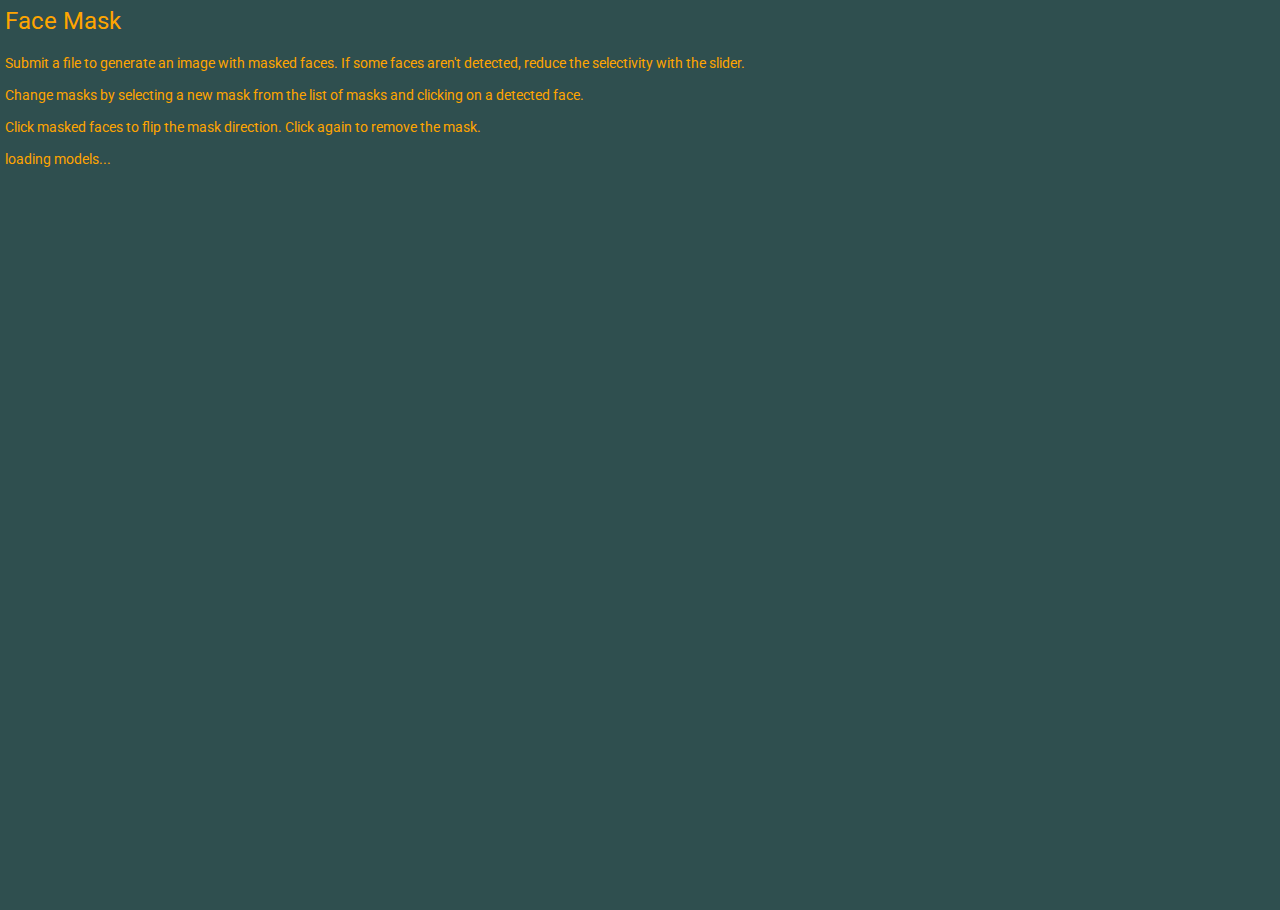
<file: index.html>
<!doctype html>
<html lang="en">
<head>
  <meta charset="utf-8">
  <title>Face Mask</title>
  <base href="./">
  <meta name="viewport" content="width=device-width, initial-scale=1">
  <link rel="icon" type="image/x-icon" href="assets/icons/favicon.ico">
  <link href="https://fonts.googleapis.com/css?family=Roboto:300,400,500&amp;display=swap" rel="stylesheet">
  <link href="https://fonts.googleapis.com/icon?family=Material+Icons" rel="stylesheet">
  <link rel="manifest" href="manifest.webmanifest">
  <meta name="theme-color" content="#1976d2">
<link rel="stylesheet" href="styles.84cb00a908563158c8d5.css"></head>
<body class="mat-typography">
  <h1>Face Mask</h1>
  <p>Submit a file to generate an image with masked faces. If some faces aren't detected, reduce the selectivity with the slider.</p>
  <p>Change masks by selecting a new mask from the list of masks and clicking on a detected face.</p>
  <p>Click masked faces to flip the mask direction. Click again to remove the mask.</p>
  <app-root></app-root>
  <noscript>Please enable JavaScript to continue using this application.</noscript>
<script src="runtime-es2015.0dae8cbc97194c7caed4.js" type="module"></script><script src="runtime-es5.0dae8cbc97194c7caed4.js" nomodule defer></script><script src="polyfills-es5.ca016a6f12d7e632666f.js" nomodule defer></script><script src="polyfills-es2015.d26681d378262fd3296d.js" type="module"></script><script src="scripts.43719540e9f28bbb2f96.js" defer></script><script src="main-es2015.bd8eb218ccd19e4714b3.js" type="module"></script><script src="main-es5.bd8eb218ccd19e4714b3.js" nomodule defer></script></body>
</html>
</file>
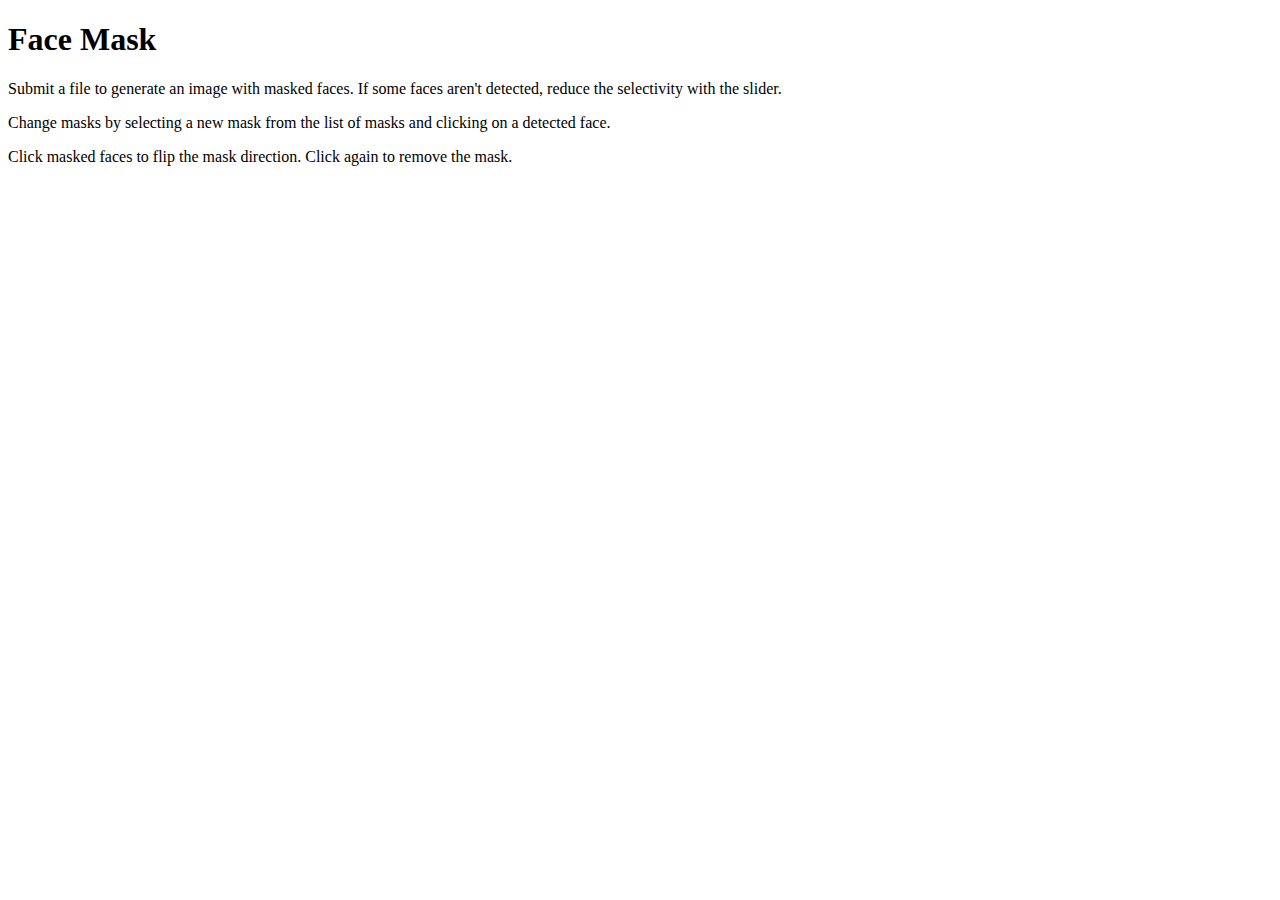
<file: src/index.html>
<!doctype html>
<html lang="en">
<head>
  <meta charset="utf-8">
  <title>Face Mask</title>
  <base href="./">
  <meta name="viewport" content="width=device-width, initial-scale=1">
  <link rel="icon" type="image/x-icon" href="assets/icons/favicon.ico">
  <link href="https://fonts.googleapis.com/css?family=Roboto:300,400,500&amp;display=swap" rel="stylesheet">
  <link href="https://fonts.googleapis.com/icon?family=Material+Icons" rel="stylesheet">
  <link rel="manifest" href="manifest.webmanifest">
  <meta name="theme-color" content="#1976d2">
</head>
<body class="mat-typography">
  <h1>Face Mask</h1>
  <p>Submit a file to generate an image with masked faces. If some faces aren't detected, reduce the selectivity with the slider.</p>
  <p>Change masks by selecting a new mask from the list of masks and clicking on a detected face.</p>
  <p>Click masked faces to flip the mask direction. Click again to remove the mask.</p>
  <app-root></app-root>
  <noscript>Please enable JavaScript to continue using this application.</noscript>
</body>
</html>
</file>
<file: styles.84cb00a908563158c8d5.css>
.mat-badge-content{font-weight:600;font-size:12px;font-family:Roboto,Helvetica Neue,sans-serif}.mat-badge-small .mat-badge-content{font-size:9px}.mat-badge-large .mat-badge-content{font-size:24px}.mat-h1,.mat-headline,.mat-typography h1{font:400 24px/32px Roboto,Helvetica Neue,sans-serif;letter-spacing:normal;margin:0 0 16px}.mat-h2,.mat-title,.mat-typography h2{font:500 20px/32px Roboto,Helvetica Neue,sans-serif;letter-spacing:normal;margin:0 0 16px}.mat-h3,.mat-subheading-2,.mat-typography h3{font:400 16px/28px Roboto,Helvetica Neue,sans-serif;letter-spacing:normal;margin:0 0 16px}.mat-h4,.mat-subheading-1,.mat-typography h4{font:400 15px/24px Roboto,Helvetica Neue,sans-serif;letter-spacing:normal;margin:0 0 16px}.mat-h5,.mat-typography h5{font:400 11.62px/20px Roboto,Helvetica Neue,sans-serif;margin:0 0 12px}.mat-h6,.mat-typography h6{font:400 9.38px/20px Roboto,Helvetica Neue,sans-serif;margin:0 0 12px}.mat-body-2,.mat-body-strong{font:500 14px/24px Roboto,Helvetica Neue,sans-serif;letter-spacing:normal}.mat-body,.mat-body-1,.mat-typography{font:400 14px/20px Roboto,Helvetica Neue,sans-serif;letter-spacing:normal}.mat-body-1 p,.mat-body p,.mat-typography p{margin:0 0 12px}.mat-caption,.mat-small{font:400 12px/20px Roboto,Helvetica Neue,sans-serif;letter-spacing:normal}.mat-display-4,.mat-typography .mat-display-4{font:300 112px/112px Roboto,Helvetica Neue,sans-serif;letter-spacing:-.05em;margin:0 0 56px}.mat-display-3,.mat-typography .mat-display-3{font:400 56px/56px Roboto,Helvetica Neue,sans-serif;letter-spacing:-.02em;margin:0 0 64px}.mat-display-2,.mat-typography .mat-display-2{font:400 45px/48px Roboto,Helvetica Neue,sans-serif;letter-spacing:-.005em;margin:0 0 64px}.mat-display-1,.mat-typography .mat-display-1{font:400 34px/40px Roboto,Helvetica Neue,sans-serif;letter-spacing:normal;margin:0 0 64px}.mat-bottom-sheet-container{font:400 14px/20px Roboto,Helvetica Neue,sans-serif;letter-spacing:normal}.mat-button,.mat-fab,.mat-flat-button,.mat-icon-button,.mat-mini-fab,.mat-raised-button,.mat-stroked-button{font-family:Roboto,Helvetica Neue,sans-serif;font-size:14px;font-weight:500}.mat-button-toggle,.mat-card{font-family:Roboto,Helvetica Neue,sans-serif}.mat-card-title{font-size:24px;font-weight:500}.mat-card-header .mat-card-title{font-size:20px}.mat-card-content,.mat-card-subtitle{font-size:14px}.mat-checkbox{font-family:Roboto,Helvetica Neue,sans-serif}.mat-checkbox-layout .mat-checkbox-label{line-height:24px}.mat-chip{font-size:14px;font-weight:500}.mat-chip .mat-chip-remove.mat-icon,.mat-chip .mat-chip-trailing-icon.mat-icon{font-size:18px}.mat-table{font-family:Roboto,Helvetica Neue,sans-serif}.mat-header-cell{font-size:12px;font-weight:500}.mat-cell,.mat-footer-cell{font-size:14px}.mat-calendar{font-family:Roboto,Helvetica Neue,sans-serif}.mat-calendar-body{font-size:13px}.mat-calendar-body-label,.mat-calendar-period-button{font-size:14px;font-weight:500}.mat-calendar-table-header th{font-size:11px;font-weight:400}.mat-dialog-title{font:500 20px/32px Roboto,Helvetica Neue,sans-serif;letter-spacing:normal}.mat-expansion-panel-header{font-family:Roboto,Helvetica Neue,sans-serif;font-size:15px;font-weight:400}.mat-expansion-panel-content{font:400 14px/20px Roboto,Helvetica Neue,sans-serif;letter-spacing:normal}.mat-form-field{font-size:inherit;font-weight:400;line-height:1.125;font-family:Roboto,Helvetica Neue,sans-serif;letter-spacing:normal}.mat-form-field-wrapper{padding-bottom:1.34375em}.mat-form-field-prefix .mat-icon,.mat-form-field-suffix .mat-icon{font-size:150%;line-height:1.125}.mat-form-field-prefix .mat-icon-button,.mat-form-field-suffix .mat-icon-button{height:1.5em;width:1.5em}.mat-form-field-prefix .mat-icon-button .mat-icon,.mat-form-field-suffix .mat-icon-button .mat-icon{height:1.125em;line-height:1.125}.mat-form-field-infix{padding:.5em 0;border-top:.84375em solid transparent}.mat-form-field-can-float.mat-form-field-should-float .mat-form-field-label,.mat-form-field-can-float .mat-input-server:focus+.mat-form-field-label-wrapper .mat-form-field-label{transform:translateY(-1.34375em) scale(.75);width:133.3333333333%}.mat-form-field-can-float .mat-input-server[label]:not(:label-shown)+.mat-form-field-label-wrapper .mat-form-field-label{transform:translateY(-1.34374em) scale(.75);width:133.3333433333%}.mat-form-field-label-wrapper{top:-.84375em;padding-top:.84375em}.mat-form-field-label{top:1.34375em}.mat-form-field-underline{bottom:1.34375em}.mat-form-field-subscript-wrapper{font-size:75%;margin-top:.6666666667em;top:calc(100% - 1.79167em)}.mat-form-field-appearance-legacy .mat-form-field-wrapper{padding-bottom:1.25em}.mat-form-field-appearance-legacy .mat-form-field-infix{padding:.4375em 0}.mat-form-field-appearance-legacy.mat-form-field-can-float.mat-form-field-should-float .mat-form-field-label,.mat-form-field-appearance-legacy.mat-form-field-can-float .mat-input-server:focus+.mat-form-field-label-wrapper .mat-form-field-label{transform:translateY(-1.28125em) scale(.75) perspective(100px) translateZ(.001px);-ms-transform:translateY(-1.28125em) scale(.75);width:133.3333333333%}.mat-form-field-appearance-legacy.mat-form-field-can-float .mat-form-field-autofill-control:-webkit-autofill+.mat-form-field-label-wrapper .mat-form-field-label{transform:translateY(-1.28125em) scale(.75) perspective(100px) translateZ(.00101px);-ms-transform:translateY(-1.28124em) scale(.75);width:133.3333433333%}.mat-form-field-appearance-legacy.mat-form-field-can-float .mat-input-server[label]:not(:label-shown)+.mat-form-field-label-wrapper .mat-form-field-label{transform:translateY(-1.28125em) scale(.75) perspective(100px) translateZ(.00102px);-ms-transform:translateY(-1.28123em) scale(.75);width:133.3333533333%}.mat-form-field-appearance-legacy .mat-form-field-label{top:1.28125em}.mat-form-field-appearance-legacy .mat-form-field-underline{bottom:1.25em}.mat-form-field-appearance-legacy .mat-form-field-subscript-wrapper{margin-top:.5416666667em;top:calc(100% - 1.66667em)}@media print{.mat-form-field-appearance-legacy.mat-form-field-can-float.mat-form-field-should-float .mat-form-field-label,.mat-form-field-appearance-legacy.mat-form-field-can-float .mat-input-server:focus+.mat-form-field-label-wrapper .mat-form-field-label{transform:translateY(-1.28122em) scale(.75)}.mat-form-field-appearance-legacy.mat-form-field-can-float .mat-form-field-autofill-control:-webkit-autofill+.mat-form-field-label-wrapper .mat-form-field-label{transform:translateY(-1.28121em) scale(.75)}.mat-form-field-appearance-legacy.mat-form-field-can-float .mat-input-server[label]:not(:label-shown)+.mat-form-field-label-wrapper .mat-form-field-label{transform:translateY(-1.2812em) scale(.75)}}.mat-form-field-appearance-fill .mat-form-field-infix{padding:.25em 0 .75em}.mat-form-field-appearance-fill .mat-form-field-label{top:1.09375em;margin-top:-.5em}.mat-form-field-appearance-fill.mat-form-field-can-float.mat-form-field-should-float .mat-form-field-label,.mat-form-field-appearance-fill.mat-form-field-can-float .mat-input-server:focus+.mat-form-field-label-wrapper .mat-form-field-label{transform:translateY(-.59375em) scale(.75);width:133.3333333333%}.mat-form-field-appearance-fill.mat-form-field-can-float .mat-input-server[label]:not(:label-shown)+.mat-form-field-label-wrapper .mat-form-field-label{transform:translateY(-.59374em) scale(.75);width:133.3333433333%}.mat-form-field-appearance-outline .mat-form-field-infix{padding:1em 0}.mat-form-field-appearance-outline .mat-form-field-label{top:1.84375em;margin-top:-.25em}.mat-form-field-appearance-outline.mat-form-field-can-float.mat-form-field-should-float .mat-form-field-label,.mat-form-field-appearance-outline.mat-form-field-can-float .mat-input-server:focus+.mat-form-field-label-wrapper .mat-form-field-label{transform:translateY(-1.59375em) scale(.75);width:133.3333333333%}.mat-form-field-appearance-outline.mat-form-field-can-float .mat-input-server[label]:not(:label-shown)+.mat-form-field-label-wrapper .mat-form-field-label{transform:translateY(-1.59374em) scale(.75);width:133.3333433333%}.mat-grid-tile-footer,.mat-grid-tile-header{font-size:14px}.mat-grid-tile-footer .mat-line,.mat-grid-tile-header .mat-line{white-space:nowrap;overflow:hidden;text-overflow:ellipsis;display:block;box-sizing:border-box}.mat-grid-tile-footer .mat-line:nth-child(n+2),.mat-grid-tile-header .mat-line:nth-child(n+2){font-size:12px}input.mat-input-element{margin-top:-.0625em}.mat-menu-item{font-family:Roboto,Helvetica Neue,sans-serif;font-size:14px;font-weight:400}.mat-paginator,.mat-paginator-page-size .mat-select-trigger{font-family:Roboto,Helvetica Neue,sans-serif;font-size:12px}.mat-radio-button,.mat-select{font-family:Roboto,Helvetica Neue,sans-serif}.mat-select-trigger{height:1.125em}.mat-slide-toggle-content,.mat-slider-thumb-label-text{font-family:Roboto,Helvetica Neue,sans-serif}.mat-slider-thumb-label-text{font-size:12px;font-weight:500}.mat-stepper-horizontal,.mat-stepper-vertical{font-family:Roboto,Helvetica Neue,sans-serif}.mat-step-label{font-size:14px;font-weight:400}.mat-step-sub-label-error{font-weight:400}.mat-step-label-error{font-size:14px}.mat-step-label-selected{font-size:14px;font-weight:500}.mat-tab-group,.mat-tab-label,.mat-tab-link{font-family:Roboto,Helvetica Neue,sans-serif}.mat-tab-label,.mat-tab-link{font-size:14px;font-weight:500}.mat-toolbar,.mat-toolbar h1,.mat-toolbar h2,.mat-toolbar h3,.mat-toolbar h4,.mat-toolbar h5,.mat-toolbar h6{font:500 20px/32px Roboto,Helvetica Neue,sans-serif;letter-spacing:normal;margin:0}.mat-tooltip{font-family:Roboto,Helvetica Neue,sans-serif;font-size:10px;padding-top:6px;padding-bottom:6px}.mat-tooltip-handset{font-size:14px;padding-top:8px;padding-bottom:8px}.mat-list-item,.mat-list-option{font-family:Roboto,Helvetica Neue,sans-serif}.mat-list-base .mat-list-item{font-size:16px}.mat-list-base .mat-list-item .mat-line{white-space:nowrap;overflow:hidden;text-overflow:ellipsis;display:block;box-sizing:border-box}.mat-list-base .mat-list-item .mat-line:nth-child(n+2){font-size:14px}.mat-list-base .mat-list-option{font-size:16px}.mat-list-base .mat-list-option .mat-line{white-space:nowrap;overflow:hidden;text-overflow:ellipsis;display:block;box-sizing:border-box}.mat-list-base .mat-list-option .mat-line:nth-child(n+2){font-size:14px}.mat-list-base .mat-subheader{font-family:Roboto,Helvetica Neue,sans-serif;font-size:14px;font-weight:500}.mat-list-base[dense] .mat-list-item{font-size:12px}.mat-list-base[dense] .mat-list-item .mat-line{white-space:nowrap;overflow:hidden;text-overflow:ellipsis;display:block;box-sizing:border-box}.mat-list-base[dense] .mat-list-item .mat-line:nth-child(n+2),.mat-list-base[dense] .mat-list-option{font-size:12px}.mat-list-base[dense] .mat-list-option .mat-line{white-space:nowrap;overflow:hidden;text-overflow:ellipsis;display:block;box-sizing:border-box}.mat-list-base[dense] .mat-list-option .mat-line:nth-child(n+2){font-size:12px}.mat-list-base[dense] .mat-subheader{font-family:Roboto,Helvetica Neue,sans-serif;font-size:12px;font-weight:500}.mat-option{font-family:Roboto,Helvetica Neue,sans-serif;font-size:16px}.mat-optgroup-label{font:500 14px/24px Roboto,Helvetica Neue,sans-serif;letter-spacing:normal}.mat-simple-snackbar{font-family:Roboto,Helvetica Neue,sans-serif;font-size:14px}.mat-simple-snackbar-action{line-height:1;font-family:inherit;font-size:inherit;font-weight:500}.mat-tree{font-family:Roboto,Helvetica Neue,sans-serif}.mat-nested-tree-node,.mat-tree-node{font-weight:400;font-size:14px}.mat-ripple{overflow:hidden;position:relative}.mat-ripple:not(:empty){transform:translateZ(0)}.mat-ripple.mat-ripple-unbounded{overflow:visible}.mat-ripple-element{position:absolute;border-radius:50%;pointer-events:none;transition:opacity,transform 0ms cubic-bezier(0,0,.2,1);transform:scale(0)}.cdk-high-contrast-active .mat-ripple-element{display:none}.cdk-visually-hidden{border:0;clip:rect(0 0 0 0);height:1px;margin:-1px;overflow:hidden;padding:0;position:absolute;width:1px;outline:0;-webkit-appearance:none;-moz-appearance:none}.cdk-global-overlay-wrapper,.cdk-overlay-container{pointer-events:none;top:0;left:0;height:100%;width:100%}.cdk-overlay-container{position:fixed;z-index:1000}.cdk-overlay-container:empty{display:none}.cdk-global-overlay-wrapper,.cdk-overlay-pane{display:flex;position:absolute;z-index:1000}.cdk-overlay-pane{pointer-events:auto;box-sizing:border-box;max-width:100%;max-height:100%}.cdk-overlay-backdrop{position:absolute;top:0;bottom:0;left:0;right:0;z-index:1000;pointer-events:auto;-webkit-tap-highlight-color:transparent;transition:opacity .4s cubic-bezier(.25,.8,.25,1);opacity:0}.cdk-overlay-backdrop.cdk-overlay-backdrop-showing{opacity:1}@media screen and (-ms-high-contrast:active){.cdk-overlay-backdrop.cdk-overlay-backdrop-showing{opacity:.6}}.cdk-overlay-dark-backdrop{background:rgba(0,0,0,.32)}.cdk-overlay-transparent-backdrop,.cdk-overlay-transparent-backdrop.cdk-overlay-backdrop-showing{opacity:0}.cdk-overlay-connected-position-bounding-box{position:absolute;z-index:1000;display:flex;flex-direction:column;min-width:1px;min-height:1px}.cdk-global-scrollblock{position:fixed;width:100%;overflow-y:scroll}@-webkit-keyframes cdk-text-field-autofill-start{/*!*/}@keyframes cdk-text-field-autofill-start{/*!*/}@-webkit-keyframes cdk-text-field-autofill-end{/*!*/}@keyframes cdk-text-field-autofill-end{/*!*/}.cdk-text-field-autofill-monitored:-webkit-autofill{-webkit-animation:cdk-text-field-autofill-start 0s 1ms;animation:cdk-text-field-autofill-start 0s 1ms}.cdk-text-field-autofill-monitored:not(:-webkit-autofill){-webkit-animation:cdk-text-field-autofill-end 0s 1ms;animation:cdk-text-field-autofill-end 0s 1ms}textarea.cdk-textarea-autosize{resize:none}textarea.cdk-textarea-autosize-measuring{padding:2px 0!important;box-sizing:content-box!important;height:auto!important;overflow:hidden!important}textarea.cdk-textarea-autosize-measuring-firefox{padding:2px 0!important;box-sizing:content-box!important;height:0!important}.mat-ripple-element{background-color:hsla(0,0%,100%,.1)}.mat-option{color:#fff}.mat-option.mat-active,.mat-option.mat-selected:not(.mat-option-multiple):not(.mat-option-disabled),.mat-option:focus:not(.mat-option-disabled),.mat-option:hover:not(.mat-option-disabled){background:hsla(0,0%,100%,.04)}.mat-option.mat-active{color:#fff}.mat-option.mat-option-disabled{color:hsla(0,0%,100%,.5)}.mat-primary .mat-option.mat-selected:not(.mat-option-disabled){color:#7b1fa2}.mat-accent .mat-option.mat-selected:not(.mat-option-disabled){color:#69f0ae}.mat-warn .mat-option.mat-selected:not(.mat-option-disabled){color:#f44336}.mat-optgroup-label{color:hsla(0,0%,100%,.7)}.mat-optgroup-disabled .mat-optgroup-label{color:hsla(0,0%,100%,.5)}.mat-pseudo-checkbox{color:hsla(0,0%,100%,.7)}.mat-pseudo-checkbox:after{color:#303030}.mat-pseudo-checkbox-disabled{color:#686868}.mat-primary .mat-pseudo-checkbox-checked,.mat-primary .mat-pseudo-checkbox-indeterminate{background:#7b1fa2}.mat-accent .mat-pseudo-checkbox-checked,.mat-accent .mat-pseudo-checkbox-indeterminate,.mat-pseudo-checkbox-checked,.mat-pseudo-checkbox-indeterminate{background:#69f0ae}.mat-warn .mat-pseudo-checkbox-checked,.mat-warn .mat-pseudo-checkbox-indeterminate{background:#f44336}.mat-pseudo-checkbox-checked.mat-pseudo-checkbox-disabled,.mat-pseudo-checkbox-indeterminate.mat-pseudo-checkbox-disabled{background:#686868}.mat-elevation-z0{box-shadow:0 0 0 0 rgba(0,0,0,.2),0 0 0 0 rgba(0,0,0,.14),0 0 0 0 rgba(0,0,0,.12)}.mat-elevation-z1{box-shadow:0 2px 1px -1px rgba(0,0,0,.2),0 1px 1px 0 rgba(0,0,0,.14),0 1px 3px 0 rgba(0,0,0,.12)}.mat-elevation-z2{box-shadow:0 3px 1px -2px rgba(0,0,0,.2),0 2px 2px 0 rgba(0,0,0,.14),0 1px 5px 0 rgba(0,0,0,.12)}.mat-elevation-z3{box-shadow:0 3px 3px -2px rgba(0,0,0,.2),0 3px 4px 0 rgba(0,0,0,.14),0 1px 8px 0 rgba(0,0,0,.12)}.mat-elevation-z4{box-shadow:0 2px 4px -1px rgba(0,0,0,.2),0 4px 5px 0 rgba(0,0,0,.14),0 1px 10px 0 rgba(0,0,0,.12)}.mat-elevation-z5{box-shadow:0 3px 5px -1px rgba(0,0,0,.2),0 5px 8px 0 rgba(0,0,0,.14),0 1px 14px 0 rgba(0,0,0,.12)}.mat-elevation-z6{box-shadow:0 3px 5px -1px rgba(0,0,0,.2),0 6px 10px 0 rgba(0,0,0,.14),0 1px 18px 0 rgba(0,0,0,.12)}.mat-elevation-z7{box-shadow:0 4px 5px -2px rgba(0,0,0,.2),0 7px 10px 1px rgba(0,0,0,.14),0 2px 16px 1px rgba(0,0,0,.12)}.mat-elevation-z8{box-shadow:0 5px 5px -3px rgba(0,0,0,.2),0 8px 10px 1px rgba(0,0,0,.14),0 3px 14px 2px rgba(0,0,0,.12)}.mat-elevation-z9{box-shadow:0 5px 6px -3px rgba(0,0,0,.2),0 9px 12px 1px rgba(0,0,0,.14),0 3px 16px 2px rgba(0,0,0,.12)}.mat-elevation-z10{box-shadow:0 6px 6px -3px rgba(0,0,0,.2),0 10px 14px 1px rgba(0,0,0,.14),0 4px 18px 3px rgba(0,0,0,.12)}.mat-elevation-z11{box-shadow:0 6px 7px -4px rgba(0,0,0,.2),0 11px 15px 1px rgba(0,0,0,.14),0 4px 20px 3px rgba(0,0,0,.12)}.mat-elevation-z12{box-shadow:0 7px 8px -4px rgba(0,0,0,.2),0 12px 17px 2px rgba(0,0,0,.14),0 5px 22px 4px rgba(0,0,0,.12)}.mat-elevation-z13{box-shadow:0 7px 8px -4px rgba(0,0,0,.2),0 13px 19px 2px rgba(0,0,0,.14),0 5px 24px 4px rgba(0,0,0,.12)}.mat-elevation-z14{box-shadow:0 7px 9px -4px rgba(0,0,0,.2),0 14px 21px 2px rgba(0,0,0,.14),0 5px 26px 4px rgba(0,0,0,.12)}.mat-elevation-z15{box-shadow:0 8px 9px -5px rgba(0,0,0,.2),0 15px 22px 2px rgba(0,0,0,.14),0 6px 28px 5px rgba(0,0,0,.12)}.mat-elevation-z16{box-shadow:0 8px 10px -5px rgba(0,0,0,.2),0 16px 24px 2px rgba(0,0,0,.14),0 6px 30px 5px rgba(0,0,0,.12)}.mat-elevation-z17{box-shadow:0 8px 11px -5px rgba(0,0,0,.2),0 17px 26px 2px rgba(0,0,0,.14),0 6px 32px 5px rgba(0,0,0,.12)}.mat-elevation-z18{box-shadow:0 9px 11px -5px rgba(0,0,0,.2),0 18px 28px 2px rgba(0,0,0,.14),0 7px 34px 6px rgba(0,0,0,.12)}.mat-elevation-z19{box-shadow:0 9px 12px -6px rgba(0,0,0,.2),0 19px 29px 2px rgba(0,0,0,.14),0 7px 36px 6px rgba(0,0,0,.12)}.mat-elevation-z20{box-shadow:0 10px 13px -6px rgba(0,0,0,.2),0 20px 31px 3px rgba(0,0,0,.14),0 8px 38px 7px rgba(0,0,0,.12)}.mat-elevation-z21{box-shadow:0 10px 13px -6px rgba(0,0,0,.2),0 21px 33px 3px rgba(0,0,0,.14),0 8px 40px 7px rgba(0,0,0,.12)}.mat-elevation-z22{box-shadow:0 10px 14px -6px rgba(0,0,0,.2),0 22px 35px 3px rgba(0,0,0,.14),0 8px 42px 7px rgba(0,0,0,.12)}.mat-elevation-z23{box-shadow:0 11px 14px -7px rgba(0,0,0,.2),0 23px 36px 3px rgba(0,0,0,.14),0 9px 44px 8px rgba(0,0,0,.12)}.mat-elevation-z24{box-shadow:0 11px 15px -7px rgba(0,0,0,.2),0 24px 38px 3px rgba(0,0,0,.14),0 9px 46px 8px rgba(0,0,0,.12)}.mat-app-background{background-color:#303030;color:#fff}.mat-theme-loaded-marker{display:none}.mat-autocomplete-panel{background:#424242;color:#fff}.mat-autocomplete-panel:not([class*=mat-elevation-z]){box-shadow:0 2px 4px -1px rgba(0,0,0,.2),0 4px 5px 0 rgba(0,0,0,.14),0 1px 10px 0 rgba(0,0,0,.12)}.mat-autocomplete-panel .mat-option.mat-selected:not(.mat-active):not(:hover){background:#424242}.mat-autocomplete-panel .mat-option.mat-selected:not(.mat-active):not(:hover):not(.mat-option-disabled){color:#fff}.mat-badge-content{color:#fff;background:#7b1fa2}.cdk-high-contrast-active .mat-badge-content{outline:1px solid;border-radius:0}.mat-badge-accent .mat-badge-content{background:#69f0ae;color:rgba(0,0,0,.87)}.mat-badge-warn .mat-badge-content{color:#fff;background:#f44336}.mat-badge{position:relative}.mat-badge-hidden .mat-badge-content{display:none}.mat-badge-disabled .mat-badge-content{background:#6e6e6e;color:hsla(0,0%,100%,.5)}.mat-badge-content{position:absolute;text-align:center;display:inline-block;border-radius:50%;transition:transform .2s ease-in-out;transform:scale(.6);overflow:hidden;white-space:nowrap;text-overflow:ellipsis;pointer-events:none}.mat-badge-content._mat-animation-noopable,.ng-animate-disabled .mat-badge-content{transition:none}.mat-badge-content.mat-badge-active{transform:none}.mat-badge-small .mat-badge-content{width:16px;height:16px;line-height:16px}.mat-badge-small.mat-badge-above .mat-badge-content{top:-8px}.mat-badge-small.mat-badge-below .mat-badge-content{bottom:-8px}.mat-badge-small.mat-badge-before .mat-badge-content{left:-16px}[dir=rtl] .mat-badge-small.mat-badge-before .mat-badge-content{left:auto;right:-16px}.mat-badge-small.mat-badge-after .mat-badge-content{right:-16px}[dir=rtl] .mat-badge-small.mat-badge-after .mat-badge-content{right:auto;left:-16px}.mat-badge-small.mat-badge-overlap.mat-badge-before .mat-badge-content{left:-8px}[dir=rtl] .mat-badge-small.mat-badge-overlap.mat-badge-before .mat-badge-content{left:auto;right:-8px}.mat-badge-small.mat-badge-overlap.mat-badge-after .mat-badge-content{right:-8px}[dir=rtl] .mat-badge-small.mat-badge-overlap.mat-badge-after .mat-badge-content{right:auto;left:-8px}.mat-badge-medium .mat-badge-content{width:22px;height:22px;line-height:22px}.mat-badge-medium.mat-badge-above .mat-badge-content{top:-11px}.mat-badge-medium.mat-badge-below .mat-badge-content{bottom:-11px}.mat-badge-medium.mat-badge-before .mat-badge-content{left:-22px}[dir=rtl] .mat-badge-medium.mat-badge-before .mat-badge-content{left:auto;right:-22px}.mat-badge-medium.mat-badge-after .mat-badge-content{right:-22px}[dir=rtl] .mat-badge-medium.mat-badge-after .mat-badge-content{right:auto;left:-22px}.mat-badge-medium.mat-badge-overlap.mat-badge-before .mat-badge-content{left:-11px}[dir=rtl] .mat-badge-medium.mat-badge-overlap.mat-badge-before .mat-badge-content{left:auto;right:-11px}.mat-badge-medium.mat-badge-overlap.mat-badge-after .mat-badge-content{right:-11px}[dir=rtl] .mat-badge-medium.mat-badge-overlap.mat-badge-after .mat-badge-content{right:auto;left:-11px}.mat-badge-large .mat-badge-content{width:28px;height:28px;line-height:28px}.mat-badge-large.mat-badge-above .mat-badge-content{top:-14px}.mat-badge-large.mat-badge-below .mat-badge-content{bottom:-14px}.mat-badge-large.mat-badge-before .mat-badge-content{left:-28px}[dir=rtl] .mat-badge-large.mat-badge-before .mat-badge-content{left:auto;right:-28px}.mat-badge-large.mat-badge-after .mat-badge-content{right:-28px}[dir=rtl] .mat-badge-large.mat-badge-after .mat-badge-content{right:auto;left:-28px}.mat-badge-large.mat-badge-overlap.mat-badge-before .mat-badge-content{left:-14px}[dir=rtl] .mat-badge-large.mat-badge-overlap.mat-badge-before .mat-badge-content{left:auto;right:-14px}.mat-badge-large.mat-badge-overlap.mat-badge-after .mat-badge-content{right:-14px}[dir=rtl] .mat-badge-large.mat-badge-overlap.mat-badge-after .mat-badge-content{right:auto;left:-14px}.mat-bottom-sheet-container{box-shadow:0 8px 10px -5px rgba(0,0,0,.2),0 16px 24px 2px rgba(0,0,0,.14),0 6px 30px 5px rgba(0,0,0,.12);background:#424242;color:#fff}.mat-button,.mat-icon-button,.mat-stroked-button{color:inherit;background:transparent}.mat-button.mat-primary,.mat-icon-button.mat-primary,.mat-stroked-button.mat-primary{color:#7b1fa2}.mat-button.mat-accent,.mat-icon-button.mat-accent,.mat-stroked-button.mat-accent{color:#69f0ae}.mat-button.mat-warn,.mat-icon-button.mat-warn,.mat-stroked-button.mat-warn{color:#f44336}.mat-button.mat-accent[disabled],.mat-button.mat-primary[disabled],.mat-button.mat-warn[disabled],.mat-button[disabled][disabled],.mat-icon-button.mat-accent[disabled],.mat-icon-button.mat-primary[disabled],.mat-icon-button.mat-warn[disabled],.mat-icon-button[disabled][disabled],.mat-stroked-button.mat-accent[disabled],.mat-stroked-button.mat-primary[disabled],.mat-stroked-button.mat-warn[disabled],.mat-stroked-button[disabled][disabled]{color:hsla(0,0%,100%,.3)}.mat-button.mat-primary .mat-button-focus-overlay,.mat-icon-button.mat-primary .mat-button-focus-overlay,.mat-stroked-button.mat-primary .mat-button-focus-overlay{background-color:#7b1fa2}.mat-button.mat-accent .mat-button-focus-overlay,.mat-icon-button.mat-accent .mat-button-focus-overlay,.mat-stroked-button.mat-accent .mat-button-focus-overlay{background-color:#69f0ae}.mat-button.mat-warn .mat-button-focus-overlay,.mat-icon-button.mat-warn .mat-button-focus-overlay,.mat-stroked-button.mat-warn .mat-button-focus-overlay{background-color:#f44336}.mat-button[disabled] .mat-button-focus-overlay,.mat-icon-button[disabled] .mat-button-focus-overlay,.mat-stroked-button[disabled] .mat-button-focus-overlay{background-color:transparent}.mat-button .mat-ripple-element,.mat-icon-button .mat-ripple-element,.mat-stroked-button .mat-ripple-element{opacity:.1;background-color:currentColor}.mat-button-focus-overlay{background:#fff}.mat-stroked-button:not([disabled]){border-color:hsla(0,0%,100%,.12)}.mat-fab,.mat-flat-button,.mat-mini-fab,.mat-raised-button{color:#fff;background-color:#424242}.mat-fab.mat-primary,.mat-flat-button.mat-primary,.mat-mini-fab.mat-primary,.mat-raised-button.mat-primary{color:#fff}.mat-fab.mat-accent,.mat-flat-button.mat-accent,.mat-mini-fab.mat-accent,.mat-raised-button.mat-accent{color:rgba(0,0,0,.87)}.mat-fab.mat-warn,.mat-flat-button.mat-warn,.mat-mini-fab.mat-warn,.mat-raised-button.mat-warn{color:#fff}.mat-fab.mat-accent[disabled],.mat-fab.mat-primary[disabled],.mat-fab.mat-warn[disabled],.mat-fab[disabled][disabled],.mat-flat-button.mat-accent[disabled],.mat-flat-button.mat-primary[disabled],.mat-flat-button.mat-warn[disabled],.mat-flat-button[disabled][disabled],.mat-mini-fab.mat-accent[disabled],.mat-mini-fab.mat-primary[disabled],.mat-mini-fab.mat-warn[disabled],.mat-mini-fab[disabled][disabled],.mat-raised-button.mat-accent[disabled],.mat-raised-button.mat-primary[disabled],.mat-raised-button.mat-warn[disabled],.mat-raised-button[disabled][disabled]{color:hsla(0,0%,100%,.3)}.mat-fab.mat-primary,.mat-flat-button.mat-primary,.mat-mini-fab.mat-primary,.mat-raised-button.mat-primary{background-color:#7b1fa2}.mat-fab.mat-accent,.mat-flat-button.mat-accent,.mat-mini-fab.mat-accent,.mat-raised-button.mat-accent{background-color:#69f0ae}.mat-fab.mat-warn,.mat-flat-button.mat-warn,.mat-mini-fab.mat-warn,.mat-raised-button.mat-warn{background-color:#f44336}.mat-fab.mat-accent[disabled],.mat-fab.mat-primary[disabled],.mat-fab.mat-warn[disabled],.mat-fab[disabled][disabled],.mat-flat-button.mat-accent[disabled],.mat-flat-button.mat-primary[disabled],.mat-flat-button.mat-warn[disabled],.mat-flat-button[disabled][disabled],.mat-mini-fab.mat-accent[disabled],.mat-mini-fab.mat-primary[disabled],.mat-mini-fab.mat-warn[disabled],.mat-mini-fab[disabled][disabled],.mat-raised-button.mat-accent[disabled],.mat-raised-button.mat-primary[disabled],.mat-raised-button.mat-warn[disabled],.mat-raised-button[disabled][disabled]{background-color:hsla(0,0%,100%,.12)}.mat-fab.mat-primary .mat-ripple-element,.mat-flat-button.mat-primary .mat-ripple-element,.mat-mini-fab.mat-primary .mat-ripple-element,.mat-raised-button.mat-primary .mat-ripple-element{background-color:hsla(0,0%,100%,.1)}.mat-fab.mat-accent .mat-ripple-element,.mat-flat-button.mat-accent .mat-ripple-element,.mat-mini-fab.mat-accent .mat-ripple-element,.mat-raised-button.mat-accent .mat-ripple-element{background-color:rgba(0,0,0,.1)}.mat-fab.mat-warn .mat-ripple-element,.mat-flat-button.mat-warn .mat-ripple-element,.mat-mini-fab.mat-warn .mat-ripple-element,.mat-raised-button.mat-warn .mat-ripple-element{background-color:hsla(0,0%,100%,.1)}.mat-flat-button:not([class*=mat-elevation-z]),.mat-stroked-button:not([class*=mat-elevation-z]){box-shadow:0 0 0 0 rgba(0,0,0,.2),0 0 0 0 rgba(0,0,0,.14),0 0 0 0 rgba(0,0,0,.12)}.mat-raised-button:not([class*=mat-elevation-z]){box-shadow:0 3px 1px -2px rgba(0,0,0,.2),0 2px 2px 0 rgba(0,0,0,.14),0 1px 5px 0 rgba(0,0,0,.12)}.mat-raised-button:not([disabled]):active:not([class*=mat-elevation-z]){box-shadow:0 5px 5px -3px rgba(0,0,0,.2),0 8px 10px 1px rgba(0,0,0,.14),0 3px 14px 2px rgba(0,0,0,.12)}.mat-raised-button[disabled]:not([class*=mat-elevation-z]){box-shadow:0 0 0 0 rgba(0,0,0,.2),0 0 0 0 rgba(0,0,0,.14),0 0 0 0 rgba(0,0,0,.12)}.mat-fab:not([class*=mat-elevation-z]),.mat-mini-fab:not([class*=mat-elevation-z]){box-shadow:0 3px 5px -1px rgba(0,0,0,.2),0 6px 10px 0 rgba(0,0,0,.14),0 1px 18px 0 rgba(0,0,0,.12)}.mat-fab:not([disabled]):active:not([class*=mat-elevation-z]),.mat-mini-fab:not([disabled]):active:not([class*=mat-elevation-z]){box-shadow:0 7px 8px -4px rgba(0,0,0,.2),0 12px 17px 2px rgba(0,0,0,.14),0 5px 22px 4px rgba(0,0,0,.12)}.mat-fab[disabled]:not([class*=mat-elevation-z]),.mat-mini-fab[disabled]:not([class*=mat-elevation-z]){box-shadow:0 0 0 0 rgba(0,0,0,.2),0 0 0 0 rgba(0,0,0,.14),0 0 0 0 rgba(0,0,0,.12)}.mat-button-toggle-group,.mat-button-toggle-standalone{box-shadow:0 3px 1px -2px rgba(0,0,0,.2),0 2px 2px 0 rgba(0,0,0,.14),0 1px 5px 0 rgba(0,0,0,.12)}.mat-button-toggle-group-appearance-standard,.mat-button-toggle-standalone.mat-button-toggle-appearance-standard{box-shadow:none}.mat-button-toggle{color:hsla(0,0%,100%,.5)}.mat-button-toggle .mat-button-toggle-focus-overlay{background-color:hsla(0,0%,100%,.12)}.mat-button-toggle-appearance-standard{color:#fff;background:#424242}.mat-button-toggle-appearance-standard .mat-button-toggle-focus-overlay{background-color:#fff}.mat-button-toggle-group-appearance-standard .mat-button-toggle+.mat-button-toggle{border-left:1px solid hsla(0,0%,100%,.12)}[dir=rtl] .mat-button-toggle-group-appearance-standard .mat-button-toggle+.mat-button-toggle{border-left:none;border-right:1px solid hsla(0,0%,100%,.12)}.mat-button-toggle-group-appearance-standard.mat-button-toggle-vertical .mat-button-toggle+.mat-button-toggle{border-left:none;border-right:none;border-top:1px solid hsla(0,0%,100%,.12)}.mat-button-toggle-checked{background-color:#212121;color:hsla(0,0%,100%,.7)}.mat-button-toggle-checked.mat-button-toggle-appearance-standard{color:#fff}.mat-button-toggle-disabled{color:hsla(0,0%,100%,.3);background-color:#000}.mat-button-toggle-disabled.mat-button-toggle-appearance-standard{background:#424242}.mat-button-toggle-disabled.mat-button-toggle-checked{background-color:#424242}.mat-button-toggle-group-appearance-standard,.mat-button-toggle-standalone.mat-button-toggle-appearance-standard{border:1px solid hsla(0,0%,100%,.12)}.mat-card{background:#424242;color:#fff}.mat-card:not([class*=mat-elevation-z]){box-shadow:0 2px 1px -1px rgba(0,0,0,.2),0 1px 1px 0 rgba(0,0,0,.14),0 1px 3px 0 rgba(0,0,0,.12)}.mat-card.mat-card-flat:not([class*=mat-elevation-z]){box-shadow:0 0 0 0 rgba(0,0,0,.2),0 0 0 0 rgba(0,0,0,.14),0 0 0 0 rgba(0,0,0,.12)}.mat-card-subtitle{color:hsla(0,0%,100%,.7)}.mat-checkbox-frame{border-color:hsla(0,0%,100%,.7)}.mat-checkbox-checkmark{fill:#303030}.mat-checkbox-checkmark-path{stroke:#303030!important}.mat-checkbox-mixedmark{background-color:#303030}.mat-checkbox-checked.mat-primary .mat-checkbox-background,.mat-checkbox-indeterminate.mat-primary .mat-checkbox-background{background-color:#7b1fa2}.mat-checkbox-checked.mat-accent .mat-checkbox-background,.mat-checkbox-indeterminate.mat-accent .mat-checkbox-background{background-color:#69f0ae}.mat-checkbox-checked.mat-warn .mat-checkbox-background,.mat-checkbox-indeterminate.mat-warn .mat-checkbox-background{background-color:#f44336}.mat-checkbox-disabled.mat-checkbox-checked .mat-checkbox-background,.mat-checkbox-disabled.mat-checkbox-indeterminate .mat-checkbox-background{background-color:#686868}.mat-checkbox-disabled:not(.mat-checkbox-checked) .mat-checkbox-frame{border-color:#686868}.mat-checkbox-disabled .mat-checkbox-label{color:hsla(0,0%,100%,.7)}.mat-checkbox .mat-ripple-element{background-color:#fff}.mat-checkbox-checked:not(.mat-checkbox-disabled).mat-primary .mat-ripple-element,.mat-checkbox:active:not(.mat-checkbox-disabled).mat-primary .mat-ripple-element{background:#7b1fa2}.mat-checkbox-checked:not(.mat-checkbox-disabled).mat-accent .mat-ripple-element,.mat-checkbox:active:not(.mat-checkbox-disabled).mat-accent .mat-ripple-element{background:#69f0ae}.mat-checkbox-checked:not(.mat-checkbox-disabled).mat-warn .mat-ripple-element,.mat-checkbox:active:not(.mat-checkbox-disabled).mat-warn .mat-ripple-element{background:#f44336}.mat-chip.mat-standard-chip{background-color:#616161;color:#fff}.mat-chip.mat-standard-chip .mat-chip-remove{color:#fff;opacity:.4}.mat-chip.mat-standard-chip:not(.mat-chip-disabled):active{box-shadow:0 3px 3px -2px rgba(0,0,0,.2),0 3px 4px 0 rgba(0,0,0,.14),0 1px 8px 0 rgba(0,0,0,.12)}.mat-chip.mat-standard-chip:not(.mat-chip-disabled) .mat-chip-remove:hover{opacity:.54}.mat-chip.mat-standard-chip.mat-chip-disabled{opacity:.4}.mat-chip.mat-standard-chip:after{background:#fff}.mat-chip.mat-standard-chip.mat-chip-selected.mat-primary{background-color:#7b1fa2;color:#fff}.mat-chip.mat-standard-chip.mat-chip-selected.mat-primary .mat-chip-remove{color:#fff;opacity:.4}.mat-chip.mat-standard-chip.mat-chip-selected.mat-primary .mat-ripple-element{background-color:hsla(0,0%,100%,.1)}.mat-chip.mat-standard-chip.mat-chip-selected.mat-warn{background-color:#f44336;color:#fff}.mat-chip.mat-standard-chip.mat-chip-selected.mat-warn .mat-chip-remove{color:#fff;opacity:.4}.mat-chip.mat-standard-chip.mat-chip-selected.mat-warn .mat-ripple-element{background-color:hsla(0,0%,100%,.1)}.mat-chip.mat-standard-chip.mat-chip-selected.mat-accent{background-color:#69f0ae;color:rgba(0,0,0,.87)}.mat-chip.mat-standard-chip.mat-chip-selected.mat-accent .mat-chip-remove{color:rgba(0,0,0,.87);opacity:.4}.mat-chip.mat-standard-chip.mat-chip-selected.mat-accent .mat-ripple-element{background-color:rgba(0,0,0,.1)}.mat-table{background:#424242}.mat-table-sticky,.mat-table tbody,.mat-table tfoot,.mat-table thead,[mat-footer-row],[mat-header-row],[mat-row],mat-footer-row,mat-header-row,mat-row{background:inherit}mat-footer-row,mat-header-row,mat-row,td.mat-cell,td.mat-footer-cell,th.mat-header-cell{border-bottom-color:hsla(0,0%,100%,.12)}.mat-header-cell{color:hsla(0,0%,100%,.7)}.mat-cell,.mat-footer-cell{color:#fff}.mat-calendar-arrow{border-top-color:#fff}.mat-datepicker-content .mat-calendar-next-button,.mat-datepicker-content .mat-calendar-previous-button,.mat-datepicker-toggle{color:#fff}.mat-calendar-table-header{color:hsla(0,0%,100%,.5)}.mat-calendar-table-header-divider:after{background:hsla(0,0%,100%,.12)}.mat-calendar-body-label{color:hsla(0,0%,100%,.7)}.mat-calendar-body-cell-content{color:#fff;border-color:transparent}.mat-calendar-body-disabled>.mat-calendar-body-cell-content:not(.mat-calendar-body-selected){color:hsla(0,0%,100%,.5)}.cdk-keyboard-focused .mat-calendar-body-active>.mat-calendar-body-cell-content:not(.mat-calendar-body-selected),.cdk-program-focused .mat-calendar-body-active>.mat-calendar-body-cell-content:not(.mat-calendar-body-selected),.mat-calendar-body-cell:not(.mat-calendar-body-disabled):hover>.mat-calendar-body-cell-content:not(.mat-calendar-body-selected){background-color:hsla(0,0%,100%,.04)}.mat-calendar-body-today:not(.mat-calendar-body-selected){border-color:hsla(0,0%,100%,.5)}.mat-calendar-body-disabled>.mat-calendar-body-today:not(.mat-calendar-body-selected){border-color:hsla(0,0%,100%,.3)}.mat-calendar-body-selected{background-color:#7b1fa2;color:#fff}.mat-calendar-body-disabled>.mat-calendar-body-selected{background-color:rgba(123,31,162,.4)}.mat-calendar-body-today.mat-calendar-body-selected{box-shadow:inset 0 0 0 1px #fff}.mat-datepicker-content{box-shadow:0 2px 4px -1px rgba(0,0,0,.2),0 4px 5px 0 rgba(0,0,0,.14),0 1px 10px 0 rgba(0,0,0,.12);background-color:#424242;color:#fff}.mat-datepicker-content.mat-accent .mat-calendar-body-selected{background-color:#69f0ae;color:rgba(0,0,0,.87)}.mat-datepicker-content.mat-accent .mat-calendar-body-disabled>.mat-calendar-body-selected{background-color:rgba(105,240,174,.4)}.mat-datepicker-content.mat-accent .mat-calendar-body-today.mat-calendar-body-selected{box-shadow:inset 0 0 0 1px rgba(0,0,0,.87)}.mat-datepicker-content.mat-warn .mat-calendar-body-selected{background-color:#f44336;color:#fff}.mat-datepicker-content.mat-warn .mat-calendar-body-disabled>.mat-calendar-body-selected{background-color:rgba(244,67,54,.4)}.mat-datepicker-content.mat-warn .mat-calendar-body-today.mat-calendar-body-selected{box-shadow:inset 0 0 0 1px #fff}.mat-datepicker-content-touch{box-shadow:0 0 0 0 rgba(0,0,0,.2),0 0 0 0 rgba(0,0,0,.14),0 0 0 0 rgba(0,0,0,.12)}.mat-datepicker-toggle-active{color:#7b1fa2}.mat-datepicker-toggle-active.mat-accent{color:#69f0ae}.mat-datepicker-toggle-active.mat-warn{color:#f44336}.mat-dialog-container{box-shadow:0 11px 15px -7px rgba(0,0,0,.2),0 24px 38px 3px rgba(0,0,0,.14),0 9px 46px 8px rgba(0,0,0,.12);background:#424242;color:#fff}.mat-divider{border-top-color:hsla(0,0%,100%,.12)}.mat-divider-vertical{border-right-color:hsla(0,0%,100%,.12)}.mat-expansion-panel{background:#424242;color:#fff}.mat-expansion-panel:not([class*=mat-elevation-z]){box-shadow:0 3px 1px -2px rgba(0,0,0,.2),0 2px 2px 0 rgba(0,0,0,.14),0 1px 5px 0 rgba(0,0,0,.12)}.mat-action-row{border-top-color:hsla(0,0%,100%,.12)}.mat-expansion-panel .mat-expansion-panel-header.cdk-keyboard-focused:not([aria-disabled=true]),.mat-expansion-panel .mat-expansion-panel-header.cdk-program-focused:not([aria-disabled=true]),.mat-expansion-panel:not(.mat-expanded) .mat-expansion-panel-header:hover:not([aria-disabled=true]){background:hsla(0,0%,100%,.04)}@media(hover:none){.mat-expansion-panel:not(.mat-expanded):not([aria-disabled=true]) .mat-expansion-panel-header:hover{background:#424242}}.mat-expansion-panel-header-title{color:#fff}.mat-expansion-indicator:after,.mat-expansion-panel-header-description{color:hsla(0,0%,100%,.7)}.mat-expansion-panel-header[aria-disabled=true]{color:hsla(0,0%,100%,.3)}.mat-expansion-panel-header[aria-disabled=true] .mat-expansion-panel-header-description,.mat-expansion-panel-header[aria-disabled=true] .mat-expansion-panel-header-title{color:inherit}.mat-form-field-label,.mat-hint{color:hsla(0,0%,100%,.7)}.mat-form-field.mat-focused .mat-form-field-label{color:#7b1fa2}.mat-form-field.mat-focused .mat-form-field-label.mat-accent{color:#69f0ae}.mat-form-field.mat-focused .mat-form-field-label.mat-warn{color:#f44336}.mat-focused .mat-form-field-required-marker{color:#69f0ae}.mat-form-field-ripple{background-color:#fff}.mat-form-field.mat-focused .mat-form-field-ripple{background-color:#7b1fa2}.mat-form-field.mat-focused .mat-form-field-ripple.mat-accent{background-color:#69f0ae}.mat-form-field.mat-focused .mat-form-field-ripple.mat-warn{background-color:#f44336}.mat-form-field-type-mat-native-select.mat-focused:not(.mat-form-field-invalid) .mat-form-field-infix:after{color:#7b1fa2}.mat-form-field-type-mat-native-select.mat-focused:not(.mat-form-field-invalid).mat-accent .mat-form-field-infix:after{color:#69f0ae}.mat-form-field-type-mat-native-select.mat-focused:not(.mat-form-field-invalid).mat-warn .mat-form-field-infix:after,.mat-form-field.mat-form-field-invalid .mat-form-field-label,.mat-form-field.mat-form-field-invalid .mat-form-field-label.mat-accent,.mat-form-field.mat-form-field-invalid .mat-form-field-label .mat-form-field-required-marker{color:#f44336}.mat-form-field.mat-form-field-invalid .mat-form-field-ripple,.mat-form-field.mat-form-field-invalid .mat-form-field-ripple.mat-accent{background-color:#f44336}.mat-error{color:#f44336}.mat-form-field-appearance-legacy .mat-form-field-label,.mat-form-field-appearance-legacy .mat-hint{color:hsla(0,0%,100%,.7)}.mat-form-field-appearance-legacy .mat-form-field-underline{background-color:hsla(0,0%,100%,.7)}.mat-form-field-appearance-legacy.mat-form-field-disabled .mat-form-field-underline{background-image:linear-gradient(90deg,hsla(0,0%,100%,.7) 0,hsla(0,0%,100%,.7) 33%,transparent 0);background-size:4px 100%;background-repeat:repeat-x}.mat-form-field-appearance-standard .mat-form-field-underline{background-color:hsla(0,0%,100%,.7)}.mat-form-field-appearance-standard.mat-form-field-disabled .mat-form-field-underline{background-image:linear-gradient(90deg,hsla(0,0%,100%,.7) 0,hsla(0,0%,100%,.7) 33%,transparent 0);background-size:4px 100%;background-repeat:repeat-x}.mat-form-field-appearance-fill .mat-form-field-flex{background-color:hsla(0,0%,100%,.1)}.mat-form-field-appearance-fill.mat-form-field-disabled .mat-form-field-flex{background-color:hsla(0,0%,100%,.05)}.mat-form-field-appearance-fill .mat-form-field-underline:before{background-color:hsla(0,0%,100%,.5)}.mat-form-field-appearance-fill.mat-form-field-disabled .mat-form-field-label{color:hsla(0,0%,100%,.5)}.mat-form-field-appearance-fill.mat-form-field-disabled .mat-form-field-underline:before{background-color:transparent}.mat-form-field-appearance-outline .mat-form-field-outline{color:hsla(0,0%,100%,.3)}.mat-form-field-appearance-outline .mat-form-field-outline-thick{color:#fff}.mat-form-field-appearance-outline.mat-focused .mat-form-field-outline-thick{color:#7b1fa2}.mat-form-field-appearance-outline.mat-focused.mat-accent .mat-form-field-outline-thick{color:#69f0ae}.mat-form-field-appearance-outline.mat-focused.mat-warn .mat-form-field-outline-thick,.mat-form-field-appearance-outline.mat-form-field-invalid.mat-form-field-invalid .mat-form-field-outline-thick{color:#f44336}.mat-form-field-appearance-outline.mat-form-field-disabled .mat-form-field-label{color:hsla(0,0%,100%,.5)}.mat-form-field-appearance-outline.mat-form-field-disabled .mat-form-field-outline{color:hsla(0,0%,100%,.15)}.mat-icon.mat-primary{color:#7b1fa2}.mat-icon.mat-accent{color:#69f0ae}.mat-icon.mat-warn{color:#f44336}.mat-form-field-type-mat-native-select .mat-form-field-infix:after{color:hsla(0,0%,100%,.7)}.mat-form-field-type-mat-native-select.mat-form-field-disabled .mat-form-field-infix:after,.mat-input-element:disabled{color:hsla(0,0%,100%,.5)}.mat-input-element{caret-color:#7b1fa2}.mat-input-element::-ms-input-placeholder{color:hsla(0,0%,100%,.5)}.mat-input-element::placeholder{color:hsla(0,0%,100%,.5)}.mat-input-element::-moz-placeholder{color:hsla(0,0%,100%,.5)}.mat-input-element::-webkit-input-placeholder{color:hsla(0,0%,100%,.5)}.mat-input-element:-ms-input-placeholder{color:hsla(0,0%,100%,.5)}.mat-input-element option{color:rgba(0,0,0,.87)}.mat-input-element option:disabled{color:rgba(0,0,0,.38)}.mat-accent .mat-input-element{caret-color:#69f0ae}.mat-form-field-invalid .mat-input-element,.mat-warn .mat-input-element{caret-color:#f44336}.mat-form-field-type-mat-native-select.mat-form-field-invalid .mat-form-field-infix:after{color:#f44336}.mat-list-base .mat-list-item,.mat-list-base .mat-list-option{color:#fff}.mat-list-base .mat-subheader{color:hsla(0,0%,100%,.7)}.mat-list-item-disabled{background-color:#000}.mat-action-list .mat-list-item:focus,.mat-action-list .mat-list-item:hover,.mat-list-option:focus,.mat-list-option:hover,.mat-nav-list .mat-list-item:focus,.mat-nav-list .mat-list-item:hover{background:hsla(0,0%,100%,.04)}.mat-list-single-selected-option,.mat-list-single-selected-option:focus,.mat-list-single-selected-option:hover{background:hsla(0,0%,100%,.12)}.mat-menu-panel{background:#424242}.mat-menu-panel:not([class*=mat-elevation-z]){box-shadow:0 2px 4px -1px rgba(0,0,0,.2),0 4px 5px 0 rgba(0,0,0,.14),0 1px 10px 0 rgba(0,0,0,.12)}.mat-menu-item{background:transparent;color:#fff}.mat-menu-item[disabled],.mat-menu-item[disabled]:after{color:hsla(0,0%,100%,.5)}.mat-menu-item-submenu-trigger:after,.mat-menu-item .mat-icon-no-color{color:#fff}.mat-menu-item-highlighted:not([disabled]),.mat-menu-item.cdk-keyboard-focused:not([disabled]),.mat-menu-item.cdk-program-focused:not([disabled]),.mat-menu-item:hover:not([disabled]){background:hsla(0,0%,100%,.04)}.mat-paginator{background:#424242}.mat-paginator,.mat-paginator-page-size .mat-select-trigger{color:hsla(0,0%,100%,.7)}.mat-paginator-decrement,.mat-paginator-increment{border-top:2px solid #fff;border-right:2px solid #fff}.mat-paginator-first,.mat-paginator-last{border-top:2px solid #fff}.mat-icon-button[disabled] .mat-paginator-decrement,.mat-icon-button[disabled] .mat-paginator-first,.mat-icon-button[disabled] .mat-paginator-increment,.mat-icon-button[disabled] .mat-paginator-last{border-color:hsla(0,0%,100%,.5)}.mat-progress-bar-background{fill:#9c27b0}.mat-progress-bar-buffer{background-color:#9c27b0}.mat-progress-bar-fill:after{background-color:#7b1fa2}.mat-progress-bar.mat-accent .mat-progress-bar-background{fill:#b9f6ca}.mat-progress-bar.mat-accent .mat-progress-bar-buffer{background-color:#b9f6ca}.mat-progress-bar.mat-accent .mat-progress-bar-fill:after{background-color:#69f0ae}.mat-progress-bar.mat-warn .mat-progress-bar-background{fill:#ffcdd2}.mat-progress-bar.mat-warn .mat-progress-bar-buffer{background-color:#ffcdd2}.mat-progress-bar.mat-warn .mat-progress-bar-fill:after{background-color:#f44336}.mat-progress-spinner circle,.mat-spinner circle{stroke:#7b1fa2}.mat-progress-spinner.mat-accent circle,.mat-spinner.mat-accent circle{stroke:#69f0ae}.mat-progress-spinner.mat-warn circle,.mat-spinner.mat-warn circle{stroke:#f44336}.mat-radio-outer-circle{border-color:hsla(0,0%,100%,.7)}.mat-radio-button.mat-primary.mat-radio-checked .mat-radio-outer-circle{border-color:#7b1fa2}.mat-radio-button.mat-primary.mat-radio-checked .mat-radio-persistent-ripple,.mat-radio-button.mat-primary .mat-radio-inner-circle,.mat-radio-button.mat-primary .mat-radio-ripple .mat-ripple-element:not(.mat-radio-persistent-ripple),.mat-radio-button.mat-primary:active .mat-radio-persistent-ripple{background-color:#7b1fa2}.mat-radio-button.mat-accent.mat-radio-checked .mat-radio-outer-circle{border-color:#69f0ae}.mat-radio-button.mat-accent.mat-radio-checked .mat-radio-persistent-ripple,.mat-radio-button.mat-accent .mat-radio-inner-circle,.mat-radio-button.mat-accent .mat-radio-ripple .mat-ripple-element:not(.mat-radio-persistent-ripple),.mat-radio-button.mat-accent:active .mat-radio-persistent-ripple{background-color:#69f0ae}.mat-radio-button.mat-warn.mat-radio-checked .mat-radio-outer-circle{border-color:#f44336}.mat-radio-button.mat-warn.mat-radio-checked .mat-radio-persistent-ripple,.mat-radio-button.mat-warn .mat-radio-inner-circle,.mat-radio-button.mat-warn .mat-radio-ripple .mat-ripple-element:not(.mat-radio-persistent-ripple),.mat-radio-button.mat-warn:active .mat-radio-persistent-ripple{background-color:#f44336}.mat-radio-button.mat-radio-disabled.mat-radio-checked .mat-radio-outer-circle,.mat-radio-button.mat-radio-disabled .mat-radio-outer-circle{border-color:hsla(0,0%,100%,.5)}.mat-radio-button.mat-radio-disabled .mat-radio-inner-circle,.mat-radio-button.mat-radio-disabled .mat-radio-ripple .mat-ripple-element{background-color:hsla(0,0%,100%,.5)}.mat-radio-button.mat-radio-disabled .mat-radio-label-content{color:hsla(0,0%,100%,.5)}.mat-radio-button .mat-ripple-element{background-color:#fff}.mat-select-value{color:#fff}.mat-select-disabled .mat-select-value,.mat-select-placeholder{color:hsla(0,0%,100%,.5)}.mat-select-arrow{color:hsla(0,0%,100%,.7)}.mat-select-panel{background:#424242}.mat-select-panel:not([class*=mat-elevation-z]){box-shadow:0 2px 4px -1px rgba(0,0,0,.2),0 4px 5px 0 rgba(0,0,0,.14),0 1px 10px 0 rgba(0,0,0,.12)}.mat-select-panel .mat-option.mat-selected:not(.mat-option-multiple){background:hsla(0,0%,100%,.12)}.mat-form-field.mat-focused.mat-primary .mat-select-arrow{color:#7b1fa2}.mat-form-field.mat-focused.mat-accent .mat-select-arrow{color:#69f0ae}.mat-form-field.mat-focused.mat-warn .mat-select-arrow,.mat-form-field .mat-select.mat-select-invalid .mat-select-arrow{color:#f44336}.mat-form-field .mat-select.mat-select-disabled .mat-select-arrow{color:hsla(0,0%,100%,.5)}.mat-drawer-container{background-color:#303030;color:#fff}.mat-drawer{color:#fff}.mat-drawer,.mat-drawer.mat-drawer-push{background-color:#424242}.mat-drawer:not(.mat-drawer-side){box-shadow:0 8px 10px -5px rgba(0,0,0,.2),0 16px 24px 2px rgba(0,0,0,.14),0 6px 30px 5px rgba(0,0,0,.12)}.mat-drawer-side{border-right:1px solid hsla(0,0%,100%,.12)}.mat-drawer-side.mat-drawer-end,[dir=rtl] .mat-drawer-side{border-left:1px solid hsla(0,0%,100%,.12);border-right:none}[dir=rtl] .mat-drawer-side.mat-drawer-end{border-left:none;border-right:1px solid hsla(0,0%,100%,.12)}.mat-drawer-backdrop.mat-drawer-shown{background-color:hsla(0,0%,74.1%,.6)}.mat-slide-toggle.mat-checked .mat-slide-toggle-thumb{background-color:#69f0ae}.mat-slide-toggle.mat-checked .mat-slide-toggle-bar{background-color:rgba(105,240,174,.54)}.mat-slide-toggle.mat-checked .mat-ripple-element{background-color:#69f0ae}.mat-slide-toggle.mat-primary.mat-checked .mat-slide-toggle-thumb{background-color:#7b1fa2}.mat-slide-toggle.mat-primary.mat-checked .mat-slide-toggle-bar{background-color:rgba(123,31,162,.54)}.mat-slide-toggle.mat-primary.mat-checked .mat-ripple-element{background-color:#7b1fa2}.mat-slide-toggle.mat-warn.mat-checked .mat-slide-toggle-thumb{background-color:#f44336}.mat-slide-toggle.mat-warn.mat-checked .mat-slide-toggle-bar{background-color:rgba(244,67,54,.54)}.mat-slide-toggle.mat-warn.mat-checked .mat-ripple-element{background-color:#f44336}.mat-slide-toggle:not(.mat-checked) .mat-ripple-element{background-color:#fff}.mat-slide-toggle-thumb{box-shadow:0 2px 1px -1px rgba(0,0,0,.2),0 1px 1px 0 rgba(0,0,0,.14),0 1px 3px 0 rgba(0,0,0,.12);background-color:#bdbdbd}.mat-slide-toggle-bar{background-color:hsla(0,0%,100%,.5)}.mat-slider-track-background{background-color:hsla(0,0%,100%,.3)}.mat-primary .mat-slider-thumb,.mat-primary .mat-slider-thumb-label,.mat-primary .mat-slider-track-fill{background-color:#7b1fa2}.mat-primary .mat-slider-thumb-label-text{color:#fff}.mat-accent .mat-slider-thumb,.mat-accent .mat-slider-thumb-label,.mat-accent .mat-slider-track-fill{background-color:#69f0ae}.mat-accent .mat-slider-thumb-label-text{color:rgba(0,0,0,.87)}.mat-warn .mat-slider-thumb,.mat-warn .mat-slider-thumb-label,.mat-warn .mat-slider-track-fill{background-color:#f44336}.mat-warn .mat-slider-thumb-label-text{color:#fff}.mat-slider-focus-ring{background-color:rgba(105,240,174,.2)}.cdk-focused .mat-slider-track-background,.mat-slider-disabled .mat-slider-thumb,.mat-slider-disabled .mat-slider-track-background,.mat-slider-disabled .mat-slider-track-fill,.mat-slider-disabled:hover .mat-slider-track-background,.mat-slider:hover .mat-slider-track-background{background-color:hsla(0,0%,100%,.3)}.mat-slider-min-value .mat-slider-focus-ring{background-color:hsla(0,0%,100%,.12)}.mat-slider-min-value.mat-slider-thumb-label-showing .mat-slider-thumb,.mat-slider-min-value.mat-slider-thumb-label-showing .mat-slider-thumb-label{background-color:#fff}.mat-slider-min-value.mat-slider-thumb-label-showing.cdk-focused .mat-slider-thumb,.mat-slider-min-value.mat-slider-thumb-label-showing.cdk-focused .mat-slider-thumb-label{background-color:hsla(0,0%,100%,.3)}.mat-slider-min-value:not(.mat-slider-thumb-label-showing) .mat-slider-thumb{border-color:hsla(0,0%,100%,.3);background-color:transparent}.mat-slider-min-value:not(.mat-slider-thumb-label-showing).cdk-focused.mat-slider-disabled .mat-slider-thumb,.mat-slider-min-value:not(.mat-slider-thumb-label-showing).cdk-focused .mat-slider-thumb,.mat-slider-min-value:not(.mat-slider-thumb-label-showing):hover.mat-slider-disabled .mat-slider-thumb,.mat-slider-min-value:not(.mat-slider-thumb-label-showing):hover .mat-slider-thumb{border-color:hsla(0,0%,100%,.3)}.mat-slider-has-ticks .mat-slider-wrapper:after{border-color:hsla(0,0%,100%,.7)}.mat-slider-horizontal .mat-slider-ticks{background-image:repeating-linear-gradient(90deg,hsla(0,0%,100%,.7),hsla(0,0%,100%,.7) 2px,transparent 0,transparent);background-image:-moz-repeating-linear-gradient(.0001deg,hsla(0,0%,100%,.7),hsla(0,0%,100%,.7) 2px,transparent 0,transparent)}.mat-slider-vertical .mat-slider-ticks{background-image:repeating-linear-gradient(180deg,hsla(0,0%,100%,.7),hsla(0,0%,100%,.7) 2px,transparent 0,transparent)}.mat-step-header.cdk-keyboard-focused,.mat-step-header.cdk-program-focused,.mat-step-header:hover{background-color:hsla(0,0%,100%,.04)}@media(hover:none){.mat-step-header:hover{background:none}}.mat-step-header .mat-step-label,.mat-step-header .mat-step-optional{color:hsla(0,0%,100%,.7)}.mat-step-header .mat-step-icon{background-color:hsla(0,0%,100%,.7);color:#fff}.mat-step-header .mat-step-icon-selected,.mat-step-header .mat-step-icon-state-done,.mat-step-header .mat-step-icon-state-edit{background-color:#7b1fa2;color:#fff}.mat-step-header .mat-step-icon-state-error{background-color:transparent;color:#f44336}.mat-step-header .mat-step-label.mat-step-label-active{color:#fff}.mat-step-header .mat-step-label.mat-step-label-error{color:#f44336}.mat-stepper-horizontal,.mat-stepper-vertical{background-color:#424242}.mat-stepper-vertical-line:before{border-left-color:hsla(0,0%,100%,.12)}.mat-horizontal-stepper-header:after,.mat-horizontal-stepper-header:before,.mat-stepper-horizontal-line{border-top-color:hsla(0,0%,100%,.12)}.mat-sort-header-arrow{color:#c6c6c6}.mat-tab-header,.mat-tab-nav-bar{border-bottom:1px solid hsla(0,0%,100%,.12)}.mat-tab-group-inverted-header .mat-tab-header,.mat-tab-group-inverted-header .mat-tab-nav-bar{border-top:1px solid hsla(0,0%,100%,.12);border-bottom:none}.mat-tab-label,.mat-tab-link{color:#fff}.mat-tab-label.mat-tab-disabled,.mat-tab-link.mat-tab-disabled{color:hsla(0,0%,100%,.5)}.mat-tab-header-pagination-chevron{border-color:#fff}.mat-tab-header-pagination-disabled .mat-tab-header-pagination-chevron{border-color:hsla(0,0%,100%,.5)}.mat-tab-group[class*=mat-background-] .mat-tab-header,.mat-tab-nav-bar[class*=mat-background-]{border-bottom:none;border-top:none}.mat-tab-group.mat-primary .mat-tab-label.cdk-keyboard-focused:not(.mat-tab-disabled),.mat-tab-group.mat-primary .mat-tab-label.cdk-program-focused:not(.mat-tab-disabled),.mat-tab-group.mat-primary .mat-tab-link.cdk-keyboard-focused:not(.mat-tab-disabled),.mat-tab-group.mat-primary .mat-tab-link.cdk-program-focused:not(.mat-tab-disabled),.mat-tab-nav-bar.mat-primary .mat-tab-label.cdk-keyboard-focused:not(.mat-tab-disabled),.mat-tab-nav-bar.mat-primary .mat-tab-label.cdk-program-focused:not(.mat-tab-disabled),.mat-tab-nav-bar.mat-primary .mat-tab-link.cdk-keyboard-focused:not(.mat-tab-disabled),.mat-tab-nav-bar.mat-primary .mat-tab-link.cdk-program-focused:not(.mat-tab-disabled){background-color:rgba(156,39,176,.3)}.mat-tab-group.mat-primary .mat-ink-bar,.mat-tab-nav-bar.mat-primary .mat-ink-bar{background-color:#7b1fa2}.mat-tab-group.mat-primary.mat-background-primary .mat-ink-bar,.mat-tab-nav-bar.mat-primary.mat-background-primary .mat-ink-bar{background-color:#fff}.mat-tab-group.mat-accent .mat-tab-label.cdk-keyboard-focused:not(.mat-tab-disabled),.mat-tab-group.mat-accent .mat-tab-label.cdk-program-focused:not(.mat-tab-disabled),.mat-tab-group.mat-accent .mat-tab-link.cdk-keyboard-focused:not(.mat-tab-disabled),.mat-tab-group.mat-accent .mat-tab-link.cdk-program-focused:not(.mat-tab-disabled),.mat-tab-nav-bar.mat-accent .mat-tab-label.cdk-keyboard-focused:not(.mat-tab-disabled),.mat-tab-nav-bar.mat-accent .mat-tab-label.cdk-program-focused:not(.mat-tab-disabled),.mat-tab-nav-bar.mat-accent .mat-tab-link.cdk-keyboard-focused:not(.mat-tab-disabled),.mat-tab-nav-bar.mat-accent .mat-tab-link.cdk-program-focused:not(.mat-tab-disabled){background-color:rgba(185,246,202,.3)}.mat-tab-group.mat-accent .mat-ink-bar,.mat-tab-nav-bar.mat-accent .mat-ink-bar{background-color:#69f0ae}.mat-tab-group.mat-accent.mat-background-accent .mat-ink-bar,.mat-tab-nav-bar.mat-accent.mat-background-accent .mat-ink-bar{background-color:rgba(0,0,0,.87)}.mat-tab-group.mat-warn .mat-tab-label.cdk-keyboard-focused:not(.mat-tab-disabled),.mat-tab-group.mat-warn .mat-tab-label.cdk-program-focused:not(.mat-tab-disabled),.mat-tab-group.mat-warn .mat-tab-link.cdk-keyboard-focused:not(.mat-tab-disabled),.mat-tab-group.mat-warn .mat-tab-link.cdk-program-focused:not(.mat-tab-disabled),.mat-tab-nav-bar.mat-warn .mat-tab-label.cdk-keyboard-focused:not(.mat-tab-disabled),.mat-tab-nav-bar.mat-warn .mat-tab-label.cdk-program-focused:not(.mat-tab-disabled),.mat-tab-nav-bar.mat-warn .mat-tab-link.cdk-keyboard-focused:not(.mat-tab-disabled),.mat-tab-nav-bar.mat-warn .mat-tab-link.cdk-program-focused:not(.mat-tab-disabled){background-color:rgba(255,205,210,.3)}.mat-tab-group.mat-warn .mat-ink-bar,.mat-tab-nav-bar.mat-warn .mat-ink-bar{background-color:#f44336}.mat-tab-group.mat-warn.mat-background-warn .mat-ink-bar,.mat-tab-nav-bar.mat-warn.mat-background-warn .mat-ink-bar{background-color:#fff}.mat-tab-group.mat-background-primary .mat-tab-label.cdk-keyboard-focused:not(.mat-tab-disabled),.mat-tab-group.mat-background-primary .mat-tab-label.cdk-program-focused:not(.mat-tab-disabled),.mat-tab-group.mat-background-primary .mat-tab-link.cdk-keyboard-focused:not(.mat-tab-disabled),.mat-tab-group.mat-background-primary .mat-tab-link.cdk-program-focused:not(.mat-tab-disabled),.mat-tab-nav-bar.mat-background-primary .mat-tab-label.cdk-keyboard-focused:not(.mat-tab-disabled),.mat-tab-nav-bar.mat-background-primary .mat-tab-label.cdk-program-focused:not(.mat-tab-disabled),.mat-tab-nav-bar.mat-background-primary .mat-tab-link.cdk-keyboard-focused:not(.mat-tab-disabled),.mat-tab-nav-bar.mat-background-primary .mat-tab-link.cdk-program-focused:not(.mat-tab-disabled){background-color:rgba(156,39,176,.3)}.mat-tab-group.mat-background-primary .mat-tab-header,.mat-tab-group.mat-background-primary .mat-tab-header-pagination,.mat-tab-group.mat-background-primary .mat-tab-links,.mat-tab-nav-bar.mat-background-primary .mat-tab-header,.mat-tab-nav-bar.mat-background-primary .mat-tab-header-pagination,.mat-tab-nav-bar.mat-background-primary .mat-tab-links{background-color:#7b1fa2}.mat-tab-group.mat-background-primary .mat-tab-label,.mat-tab-group.mat-background-primary .mat-tab-link,.mat-tab-nav-bar.mat-background-primary .mat-tab-label,.mat-tab-nav-bar.mat-background-primary .mat-tab-link{color:#fff}.mat-tab-group.mat-background-primary .mat-tab-label.mat-tab-disabled,.mat-tab-group.mat-background-primary .mat-tab-link.mat-tab-disabled,.mat-tab-nav-bar.mat-background-primary .mat-tab-label.mat-tab-disabled,.mat-tab-nav-bar.mat-background-primary .mat-tab-link.mat-tab-disabled{color:hsla(0,0%,100%,.4)}.mat-tab-group.mat-background-primary .mat-tab-header-pagination-chevron,.mat-tab-nav-bar.mat-background-primary .mat-tab-header-pagination-chevron{border-color:#fff}.mat-tab-group.mat-background-primary .mat-tab-header-pagination-disabled .mat-tab-header-pagination-chevron,.mat-tab-nav-bar.mat-background-primary .mat-tab-header-pagination-disabled .mat-tab-header-pagination-chevron{border-color:hsla(0,0%,100%,.4)}.mat-tab-group.mat-background-primary .mat-ripple-element,.mat-tab-nav-bar.mat-background-primary .mat-ripple-element{background-color:hsla(0,0%,100%,.12)}.mat-tab-group.mat-background-accent .mat-tab-label.cdk-keyboard-focused:not(.mat-tab-disabled),.mat-tab-group.mat-background-accent .mat-tab-label.cdk-program-focused:not(.mat-tab-disabled),.mat-tab-group.mat-background-accent .mat-tab-link.cdk-keyboard-focused:not(.mat-tab-disabled),.mat-tab-group.mat-background-accent .mat-tab-link.cdk-program-focused:not(.mat-tab-disabled),.mat-tab-nav-bar.mat-background-accent .mat-tab-label.cdk-keyboard-focused:not(.mat-tab-disabled),.mat-tab-nav-bar.mat-background-accent .mat-tab-label.cdk-program-focused:not(.mat-tab-disabled),.mat-tab-nav-bar.mat-background-accent .mat-tab-link.cdk-keyboard-focused:not(.mat-tab-disabled),.mat-tab-nav-bar.mat-background-accent .mat-tab-link.cdk-program-focused:not(.mat-tab-disabled){background-color:rgba(185,246,202,.3)}.mat-tab-group.mat-background-accent .mat-tab-header,.mat-tab-group.mat-background-accent .mat-tab-header-pagination,.mat-tab-group.mat-background-accent .mat-tab-links,.mat-tab-nav-bar.mat-background-accent .mat-tab-header,.mat-tab-nav-bar.mat-background-accent .mat-tab-header-pagination,.mat-tab-nav-bar.mat-background-accent .mat-tab-links{background-color:#69f0ae}.mat-tab-group.mat-background-accent .mat-tab-label,.mat-tab-group.mat-background-accent .mat-tab-link,.mat-tab-nav-bar.mat-background-accent .mat-tab-label,.mat-tab-nav-bar.mat-background-accent .mat-tab-link{color:rgba(0,0,0,.87)}.mat-tab-group.mat-background-accent .mat-tab-label.mat-tab-disabled,.mat-tab-group.mat-background-accent .mat-tab-link.mat-tab-disabled,.mat-tab-nav-bar.mat-background-accent .mat-tab-label.mat-tab-disabled,.mat-tab-nav-bar.mat-background-accent .mat-tab-link.mat-tab-disabled{color:rgba(0,0,0,.4)}.mat-tab-group.mat-background-accent .mat-tab-header-pagination-chevron,.mat-tab-nav-bar.mat-background-accent .mat-tab-header-pagination-chevron{border-color:rgba(0,0,0,.87)}.mat-tab-group.mat-background-accent .mat-tab-header-pagination-disabled .mat-tab-header-pagination-chevron,.mat-tab-nav-bar.mat-background-accent .mat-tab-header-pagination-disabled .mat-tab-header-pagination-chevron{border-color:rgba(0,0,0,.4)}.mat-tab-group.mat-background-accent .mat-ripple-element,.mat-tab-nav-bar.mat-background-accent .mat-ripple-element{background-color:rgba(0,0,0,.12)}.mat-tab-group.mat-background-warn .mat-tab-label.cdk-keyboard-focused:not(.mat-tab-disabled),.mat-tab-group.mat-background-warn .mat-tab-label.cdk-program-focused:not(.mat-tab-disabled),.mat-tab-group.mat-background-warn .mat-tab-link.cdk-keyboard-focused:not(.mat-tab-disabled),.mat-tab-group.mat-background-warn .mat-tab-link.cdk-program-focused:not(.mat-tab-disabled),.mat-tab-nav-bar.mat-background-warn .mat-tab-label.cdk-keyboard-focused:not(.mat-tab-disabled),.mat-tab-nav-bar.mat-background-warn .mat-tab-label.cdk-program-focused:not(.mat-tab-disabled),.mat-tab-nav-bar.mat-background-warn .mat-tab-link.cdk-keyboard-focused:not(.mat-tab-disabled),.mat-tab-nav-bar.mat-background-warn .mat-tab-link.cdk-program-focused:not(.mat-tab-disabled){background-color:rgba(255,205,210,.3)}.mat-tab-group.mat-background-warn .mat-tab-header,.mat-tab-group.mat-background-warn .mat-tab-header-pagination,.mat-tab-group.mat-background-warn .mat-tab-links,.mat-tab-nav-bar.mat-background-warn .mat-tab-header,.mat-tab-nav-bar.mat-background-warn .mat-tab-header-pagination,.mat-tab-nav-bar.mat-background-warn .mat-tab-links{background-color:#f44336}.mat-tab-group.mat-background-warn .mat-tab-label,.mat-tab-group.mat-background-warn .mat-tab-link,.mat-tab-nav-bar.mat-background-warn .mat-tab-label,.mat-tab-nav-bar.mat-background-warn .mat-tab-link{color:#fff}.mat-tab-group.mat-background-warn .mat-tab-label.mat-tab-disabled,.mat-tab-group.mat-background-warn .mat-tab-link.mat-tab-disabled,.mat-tab-nav-bar.mat-background-warn .mat-tab-label.mat-tab-disabled,.mat-tab-nav-bar.mat-background-warn .mat-tab-link.mat-tab-disabled{color:hsla(0,0%,100%,.4)}.mat-tab-group.mat-background-warn .mat-tab-header-pagination-chevron,.mat-tab-nav-bar.mat-background-warn .mat-tab-header-pagination-chevron{border-color:#fff}.mat-tab-group.mat-background-warn .mat-tab-header-pagination-disabled .mat-tab-header-pagination-chevron,.mat-tab-nav-bar.mat-background-warn .mat-tab-header-pagination-disabled .mat-tab-header-pagination-chevron{border-color:hsla(0,0%,100%,.4)}.mat-tab-group.mat-background-warn .mat-ripple-element,.mat-tab-nav-bar.mat-background-warn .mat-ripple-element{background-color:hsla(0,0%,100%,.12)}.mat-toolbar{background:#212121;color:#fff}.mat-toolbar.mat-primary{background:#7b1fa2;color:#fff}.mat-toolbar.mat-accent{background:#69f0ae;color:rgba(0,0,0,.87)}.mat-toolbar.mat-warn{background:#f44336;color:#fff}.mat-toolbar .mat-focused .mat-form-field-ripple,.mat-toolbar .mat-form-field-ripple,.mat-toolbar .mat-form-field-underline{background-color:currentColor}.mat-toolbar .mat-focused .mat-form-field-label,.mat-toolbar .mat-form-field-label,.mat-toolbar .mat-form-field.mat-focused .mat-select-arrow,.mat-toolbar .mat-select-arrow,.mat-toolbar .mat-select-value{color:inherit}.mat-toolbar .mat-input-element{caret-color:currentColor}.mat-tooltip{background:rgba(97,97,97,.9)}.mat-tree{background:#424242}.mat-nested-tree-node,.mat-tree-node{color:#fff}.mat-snack-bar-container{color:rgba(0,0,0,.87);background:#fafafa;box-shadow:0 3px 5px -1px rgba(0,0,0,.2),0 6px 10px 0 rgba(0,0,0,.14),0 1px 18px 0 rgba(0,0,0,.12)}.mat-simple-snackbar-action{color:inherit}body,html{height:100%}body{padding:5px;background-color:#2f4f4f;margin:0;color:orange;font-family:Roboto,Helvetica Neue,sans-serif}.mat-slider-min-value .mat-slider-thumb{background-color:#69f0ae}
</file>
